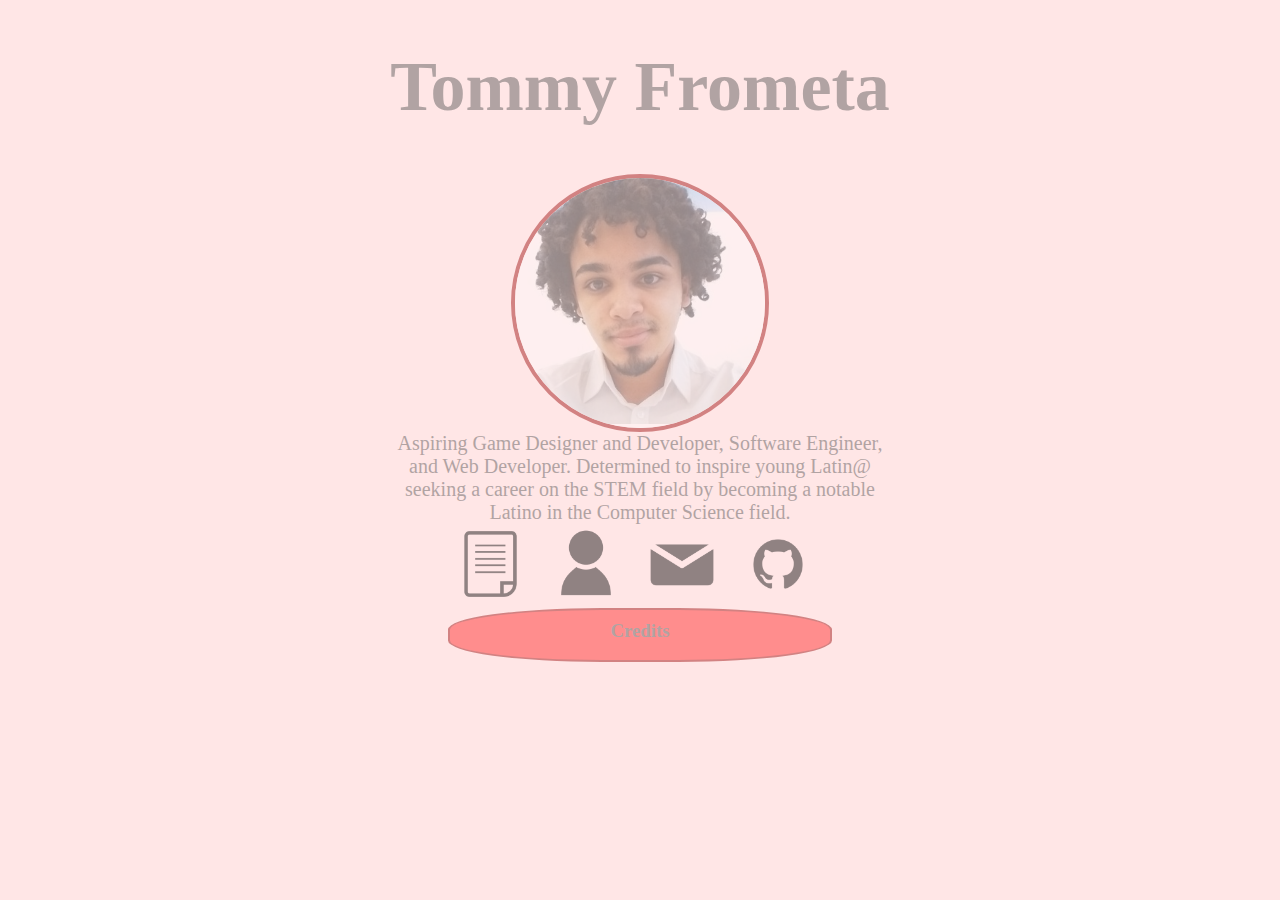
<file: index.html>
<!DOCTYPE html>
<html>
<head>
	<title>Tommy Frometa</title>
	<meta name="viewport" content="width=device-width, initial-scale=1.0">
	<link rel="stylesheet" type="text/css" href="css/mainStyle.css">
	<script src="https://ajax.googleapis.com/ajax/libs/jquery/3.2.1/jquery.min.js"></script>
	<script src="script/mainScript.js"></script>
</head>

<body>
	<div id="container">
		<div id="header">
			<h1 id="myName">Tommy Frometa</h1>
			<img id="myPicture" class="index" src="graphics/me.png">
		</div>
		<div id="body">
			<div id="desription">
				<p id="summary">Aspiring Game Designer and Developer,
				Software Engineer, and Web Developer. Determined to inspire
				young Latin@ seeking a career on the STEM field by becoming
				a notable Latino in the Computer Science field.</p>
			</div>
			<div id="links">
				<a href="resume.html">
					<img class="icons" src="graphics/document.png">
				</a>
				<a href="personal.html">
					<img class="icons" src="graphics/user.png">
				</a>
				<a href="contact.html">
					<img class="icons" src="graphics/mail.png">
				</a>
				<a href="https://github.com/tommyfrometa">
					<img class="icons" src="graphics/github.png">
				</a>
			</div>
		</div>
		<div id="footer">
			<h3 id="credit-head">Credits</h3>
			<p class="credits">Icons made by <a href="https://www.iconfinder.com/Chanut-is"
			title="Chanut is Industries">Chanut is Industries</a> from <a href="https://www.iconfinder.com"
			title="Iconfinder">www.iconfinder.com</a> is licensed by
			<a href="http://creativecommons.org/licenses/by/3.0/"
			title="Creative Commons BY 3.0" target="_blank">CC 3.0 BY</a>
			</p>
			
			<p class="credits">Icons made by <a href="https://www.iconfinder.com/Chanut-is"
			title="Chanut is Industries">Chanut is Industries</a> from <a href="https://www.iconfinder.com"
			title="Iconfinder">www.iconfinder.com</a> is licensed by
			<a href="http://creativecommons.org/licenses/by/3.0/"
			title="Creative Commons BY 3.0" target="_blank">CC 3.0 BY</a>
			</p>
			
			<p class="credits">Icons made by <a href="https://www.iconfinder.com/Chanut-is"
			title="Chanut is Industries">Chanut is Industries</a> from <a href="https://www.iconfinder.com"
			title="Iconfinder">www.iconfinder.com</a> is licensed by
			<a href="http://creativecommons.org/licenses/by/3.0/"
			title="Creative Commons BY 3.0" target="_blank">CC 3.0 BY</a>
			</p>
			
			<p class="credits">Icons made by <a href="https://www.iconfinder.com/xinhstudio"
			title="Xinh Studio">Xinh Studio</a> from <a href="https://www.iconfinder.com"
			title="Iconfinder">www.iconfinder.com</a> is licensed by
			<a href="http://creativecommons.org/licenses/by/3.0/"
			title="Creative Commons BY 3.0" target="_blank">CC 3.0 BY</a>
			</p>
		</div>
	</div>
</body>
</html>
</file>
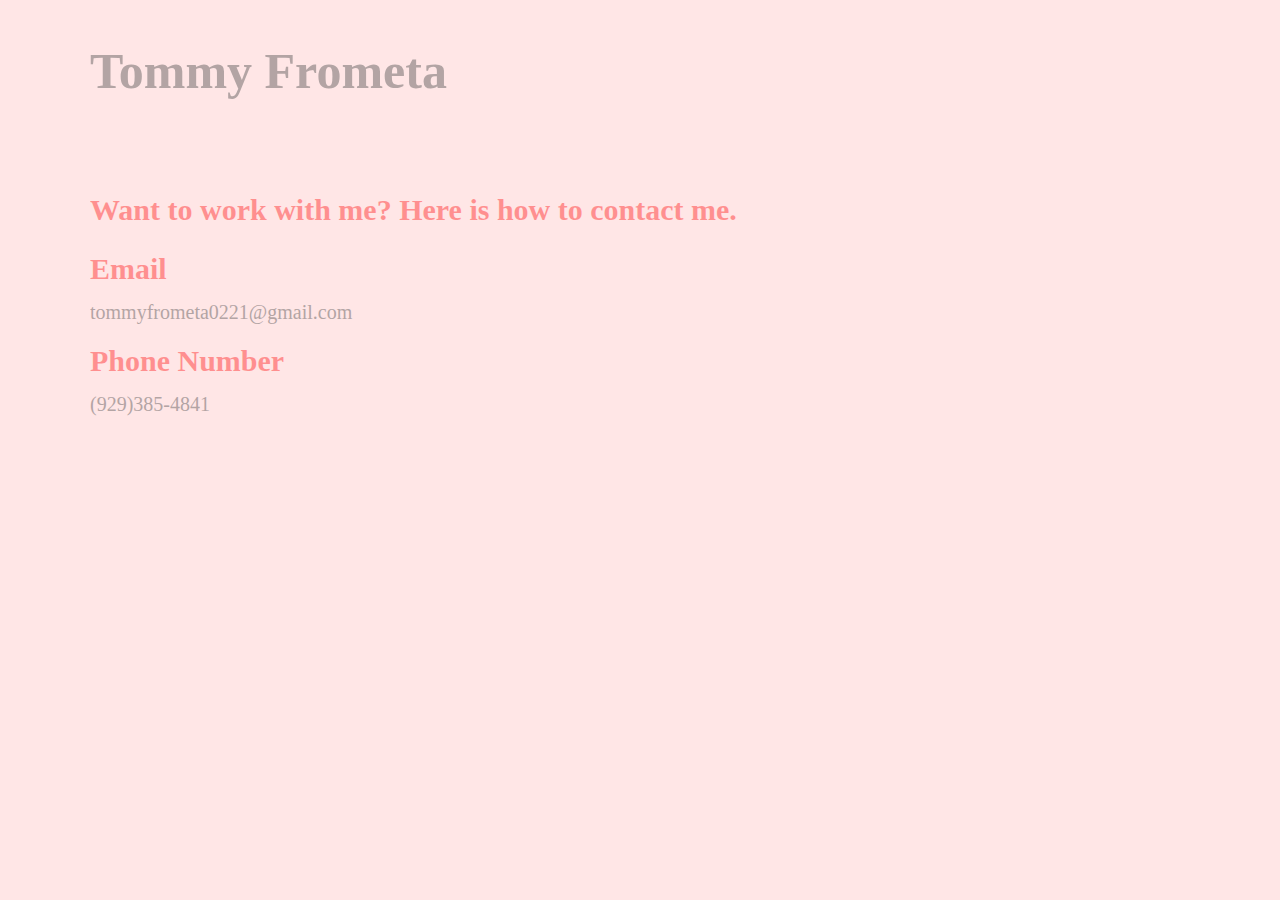
<file: contact.html>
<!DOCTYPE html>
<html>
<head>
	<title>Tommy Frometa</title>
	<link rel="stylesheet" type="text/css" href="css/personal.css">
	<script src="https://ajax.googleapis.com/ajax/libs/jquery/3.2.1/jquery.min.js"></script>
	<script src="script/mainScript.js"></script>
</head>

<body>
	<div id="container">
		<div id="header">
			<div id="myName-container">
				<h1 id="myName">Tommy Frometa</h1>
			</div>
		</div>
		<div id="body">
			<div class="section">
				<h2 class="title">Want to work with me? Here is how to contact me.</h2>
				<h2 class="title">Email</h2>
				<p class="description">tommyfrometa0221@gmail.com</p>
				<h2 class="title">Phone Number</h2>
				<p class="description">(929)385-4841</p>
			</div>
		</div>
	</div>
</body>
</html>
</file>
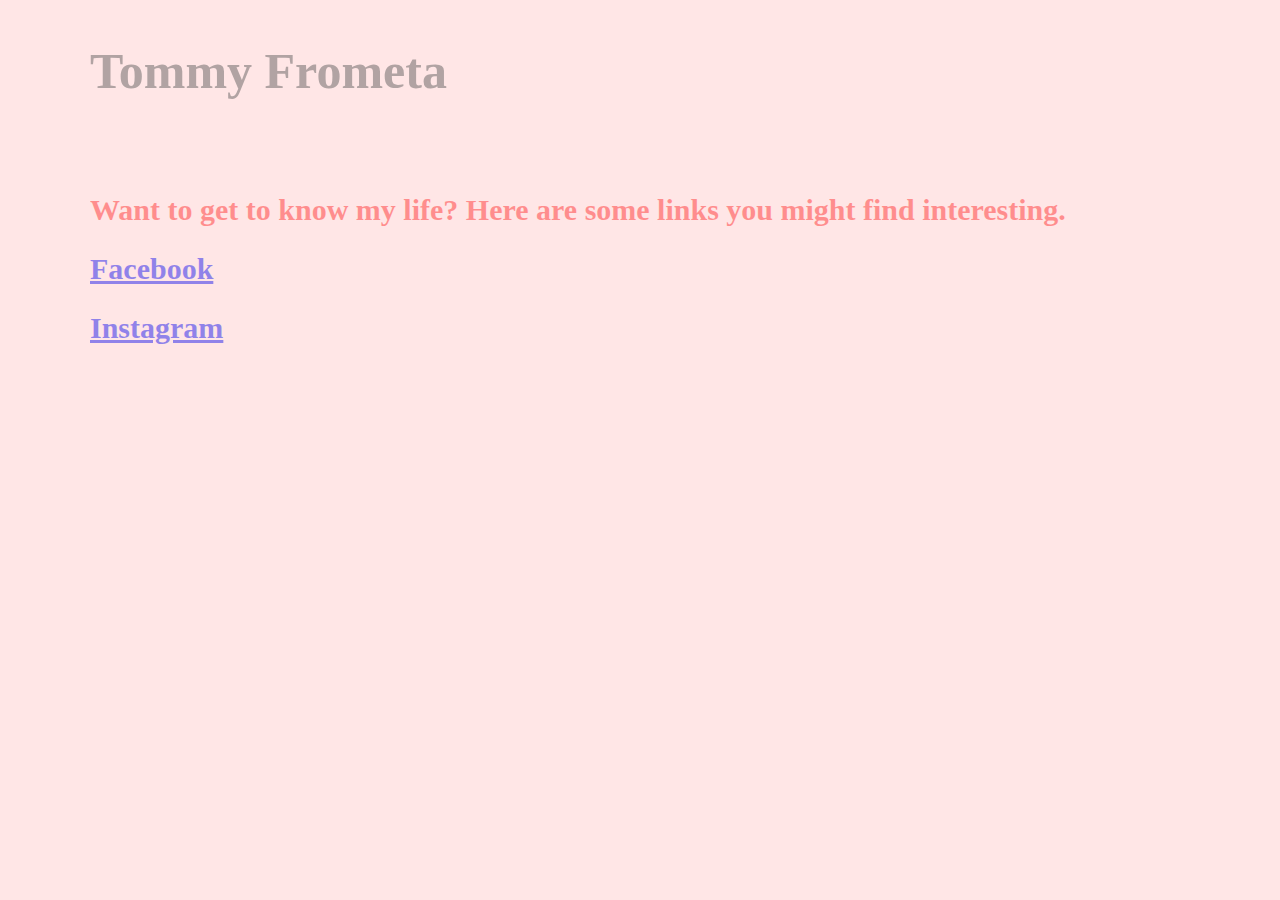
<file: personal.html>
<!DOCTYPE html>
<html>
<head>
	<title>Tommy Frometa</title>
	<link rel="stylesheet" type="text/css" href="css/personal.css">
	<script src="https://ajax.googleapis.com/ajax/libs/jquery/3.2.1/jquery.min.js"></script>
	<script src="script/mainScript.js"></script>
</head>

<body>
	<div id="container">
		<div id="header">
			<div id="myName-container">
				<h1 id="myName">Tommy Frometa</h1>
			</div>
		</div>
		<div id="body">
			<div class="section">
				<h2 class="title">Want to get to know my life? Here are some links you might find interesting.</h2>
				<h2 class="title"><a href="https://www.facebook.com/tommy.frometa">Facebook</a></h2>
				<h2 class="title"><a href="https://www.instagram.com/tommy_theotaku/">Instagram</a></h2>
			</div>
		</div>
	</div>
</body>
</html>
</file>
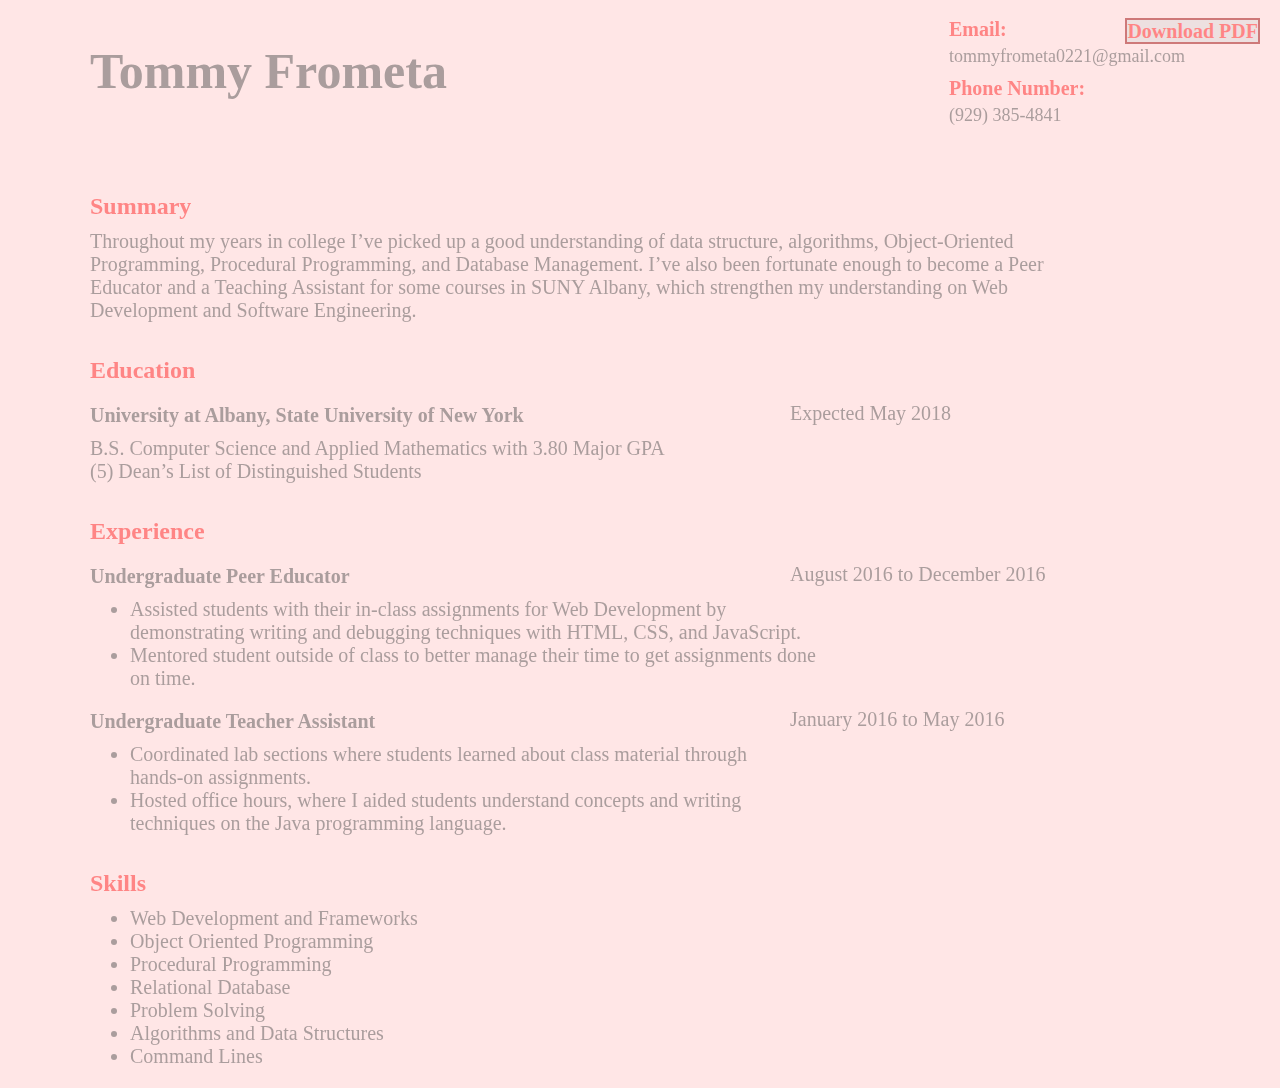
<file: resume.html>
<!DOCTYPE html>
<html>
<head>
	<title>Tommy Frometa</title>
	<link rel="stylesheet" type="text/css" href="css/resume.css">
	<script src="https://ajax.googleapis.com/ajax/libs/jquery/3.2.1/jquery.min.js"></script>
	<script src="script/mainScript.js"></script>
</head>

<body>
	<div id="container">
		<div id="pdf-download-button">
			<a href="files/resume.pdf" download>Download PDF</a>
		</div>
		<div id="header">
			<div id="myName-container">
				<h1 id="myName">Tommy Frometa</h1>
			</div>
			<div id="contact">
				<p class="label">Email:</p>
				<p class="text">tommyfrometa0221@gmail.com</p>
				<p class="label">Phone Number:</p>
				<p class="text">(929) 385-4841</p>
			</div>
		</div>
		<div id="body">
			<div class="section">
				<h2 class="title">Summary</h2>
				<p class="description" id="summaryDescription">Throughout my
				years in college I’ve picked up a good understanding of data
				structure, algorithms, Object-Oriented Programming, Procedural
				Programming, and Database Management. I’ve also been fortunate
				enough to become a Peer Educator and a Teaching Assistant for
				some courses in SUNY Albany, which strengthen my understanding
				on Web Development and Software Engineering.</p>
			</div>
			<div class="section">
				<h2 class="title">Education</h2>
				<p class="subtitle">University at Albany, State University of
				New York</p>
				<p class="time">Expected May 2018</p>
				<p class="description">B.S. Computer Science and Applied
				Mathematics with 3.80 Major GPA<br/>
				(5) Dean’s List of Distinguished Students</p>
			</div>
			<div class="section">
				<h2 class="title">Experience</h2>
				<p class="subtitle">Undergraduate Peer Educator</p>
				<p class="time">August 2016 to December 2016</p>
				<ul class="description">
					<li>Assisted students with their in-class assignments
					for Web Development by demonstrating writing and debugging
					techniques with HTML, CSS, and JavaScript.</li>
					<li>Mentored student outside of class to better manage
					their time to get assignments done on time.</li>
				</ul>
				<p class="subtitle">Undergraduate Teacher Assistant</p>
				<p class="time">January 2016 to May 2016</p>
				<ul class="description">
					<li>Coordinated lab sections where students learned about
					class material through hands-on assignments.</li>
					<li>Hosted office hours, where I aided students understand
					concepts and writing techniques on the Java programming
					language.</li>
				</ul>
			</div>
			<div class="section">
				<h2 class="title">Skills</h2>
				<ul class="description">
					<li>Web Development and Frameworks</li>
					<li>Object Oriented Programming</li>
					<li>Procedural Programming</li>
					<li>Relational Database</li>
					<li>Problem Solving</li>
					<li>Algorithms and Data Structures</li>
					<li>Command Lines</li>
				</ul>
			</div>
		</div>
	</div>
</body>
</html>
</file>
<file: css/mainStyle.css>
/*Variables*/
:root {
	--main-text-color: #4d4d4d;
	--main-border-color: #990000;
	--main-background-color: #ffe6e6;
	--main-heading-color: #ff1a1a;
}

/*Body Tag Style*/
body {
	background-color: var(--main-background-color);
}

/*Container Style*/
#container {
	width: 50%;
	margin: auto;
}

/*Main Division Style*/
#header {
	margin:auto;
}
#body {
	margin:auto;
}
#footer {
	background-color: #ff1a1a;
	width: 60%;
	height: 50px;
	margin:auto;
	border-radius: 40%;
	border: 2px solid var(--main-border-color);
	transition: width 1s, height 1s;
	text-align: center;
	color: white;
}
#footer:hover {
	background-color: #cc0000;
	width: 60%;
	height: 200px;
	margin:auto;
	border-radius: 27%;
	border: 2px solid var(--main-border-color);
	text-align: center;
	color: white;
}

/*Other Division Style*/
#myName {
	text-align: center;
	font-size: 70px;
	font-family: Impact, serif;
	color: var(--main-text-color);
}
#myPicture {
	border: 4px solid var(--main-border-color);
	border-radius: 75%;
	display: block;
    margin: auto;
}
#description {
	
}
#summary {
	width: 80%;
	margin: auto;
	font-size: 20px;
	text-align: center;
	color: var(--main-text-color);
}
#links {
	margin: auto;
	width: 380px;
	transition: width 1s;
 
}
#links:hover {
	width: 400px;
}
/*#links a {
	margin:auto;
}*/
.icons {
	height: 80px;
	width: 80px;
	padding-right: 12px;
	transition: width 1s, height 1s;
}
.icons:hover {
	height: 100px;
	width: 100px;
}
a:link {
  text-decoration: none;
  color: black;
}
a:visited{
  text-decoration: none;
  color: black;
}
#credit-head {
	margin-top: 10px;
	color: var(--main-text-color);
}
.credits {
	margin-top: 0px;
	color: var(--main-text-color);
}
</file>
<file: css/personal.css>
/*Variables*/
:root {
	--main-text-color: #4d4d4d;
	--main-border-color: #990000;
	--main-background-color: #ffe6e6;
	--main-heading-color: #ff1a1a;
	--secondary-heading-color: #ff8080;
}

/*Body Tag Style*/
body {
	background-color: var(--main-background-color);
}

/*Container Style*/
#container {
	width: 1100px;
	margin: auto;
}

/*Header Style*/
#header {
	width: 1050;
	height: 150px;
	margin: auto;
}
#myName-container {
	width: 500px;
	height: 50px;
	float: left;
}
#myName {
	text-align: left;
	font-size: 50px;
	font-family: Impact, serif;
	color: var(--main-text-color);
}


/*Body Style*/
#body {
	width: 1050;
	margin: auto;
}
.section {
	width: 1000px;
	margin-top: 35px;
}
.title {
	width: 1000px;
	margin-top: 15px;
	font-size: 30px;
	color: var(--main-heading-color);
	font-weight: bold;
}
.description {
	width: 700px;
	font-size: 20px;
	color: var(--main-text-color);
	margin-top: -10px;
}
</file>
<file: css/resume.css>
/*Variables*/
:root {
	--main-text-color: #4d4d4d;
	--main-border-color: #990000;
	--main-background-color: #ffe6e6;
	--main-heading-color: #ff1a1a;
	--secondary-heading-color: #ff8080;
	--button-backgroup-color: #d9d9d9;
	--button-hover-backgroup-color: #cccccc;
	--button-active-backgroup-color: #bfbfbf;
}

/*Body Tag Style*/
body {
	background-color: var(--main-background-color);
}

/*Container Style*/
#container {
	width: 1100px;
	margin: auto;
}

/*Header Style*/
#header {
	width: 1050;
	height: 150px;
	margin: auto;
}
#myName-container {
	width: 500px;
	height: 50px;
	float: left;
}
#myName {
	text-align: left;
	font-size: 50px;
	font-family: Impact, serif;
	color: var(--main-text-color);
}
#contact {
	width: 500;
	height: 100px;
	float: right;
}
#pdf-download-button {
	position: fixed;
	right: 20px;
    top: 20px;
}
#pdf-download-button a:link{
	color: var(--main-heading-color);
	font-family: Impact, serif;
	font-weight: bold;
	font-size: 20px;
	
	background-color: var(--button-backgroup-color);
	border: 2px solid var(--main-border-color);
	text-decoration: none;
	
}
#pdf-download-button a:hover{
	background-color: var(--button-hover-backgroup-color);
}
#pdf-download-button a:active{
	background-color: var(--button-active-backgroup-color);
}
.label{
	text-align: left;
	font-family: Impact, serif;
	color: var(--main-heading-color);
	font-weight: bold;
	font-size: 20px;	
	margin: 5px;
	margin-top: 10px;
}
.text {
	text-align: left;
	font-family: Impact, serif;
	color: var(--main-text-color);
	font-size: 18px;
	margin: 5px;
}


/*Body Style*/
#body {
	width: 1050;
	margin: auto;
}
.section {
	width: 1000px;
	margin-top: 35px;
}
.title {
	width: 1000px;
	margin-top: 15px;
	font-size: 24px;
	color: var(--main-heading-color);
	font-weight: bold;
}
.subtitle {
	width: 700px;
	margin-top: 15px;
	font-size: 20px;
	color: var(--main-text-color);
	font-weight: bold;
}
.time {
	width: 300px;
	height: 20px;
	font-size: 20px;
	color: var(--main-text-color);
	float: right;
	margin-top: -45px;
}
.description {
	width: 700px;
	font-size: 20px;
	color: var(--main-text-color);
	margin-top: -10px;
}
#summaryDescription {
	width: 1000px;
}
</file>
